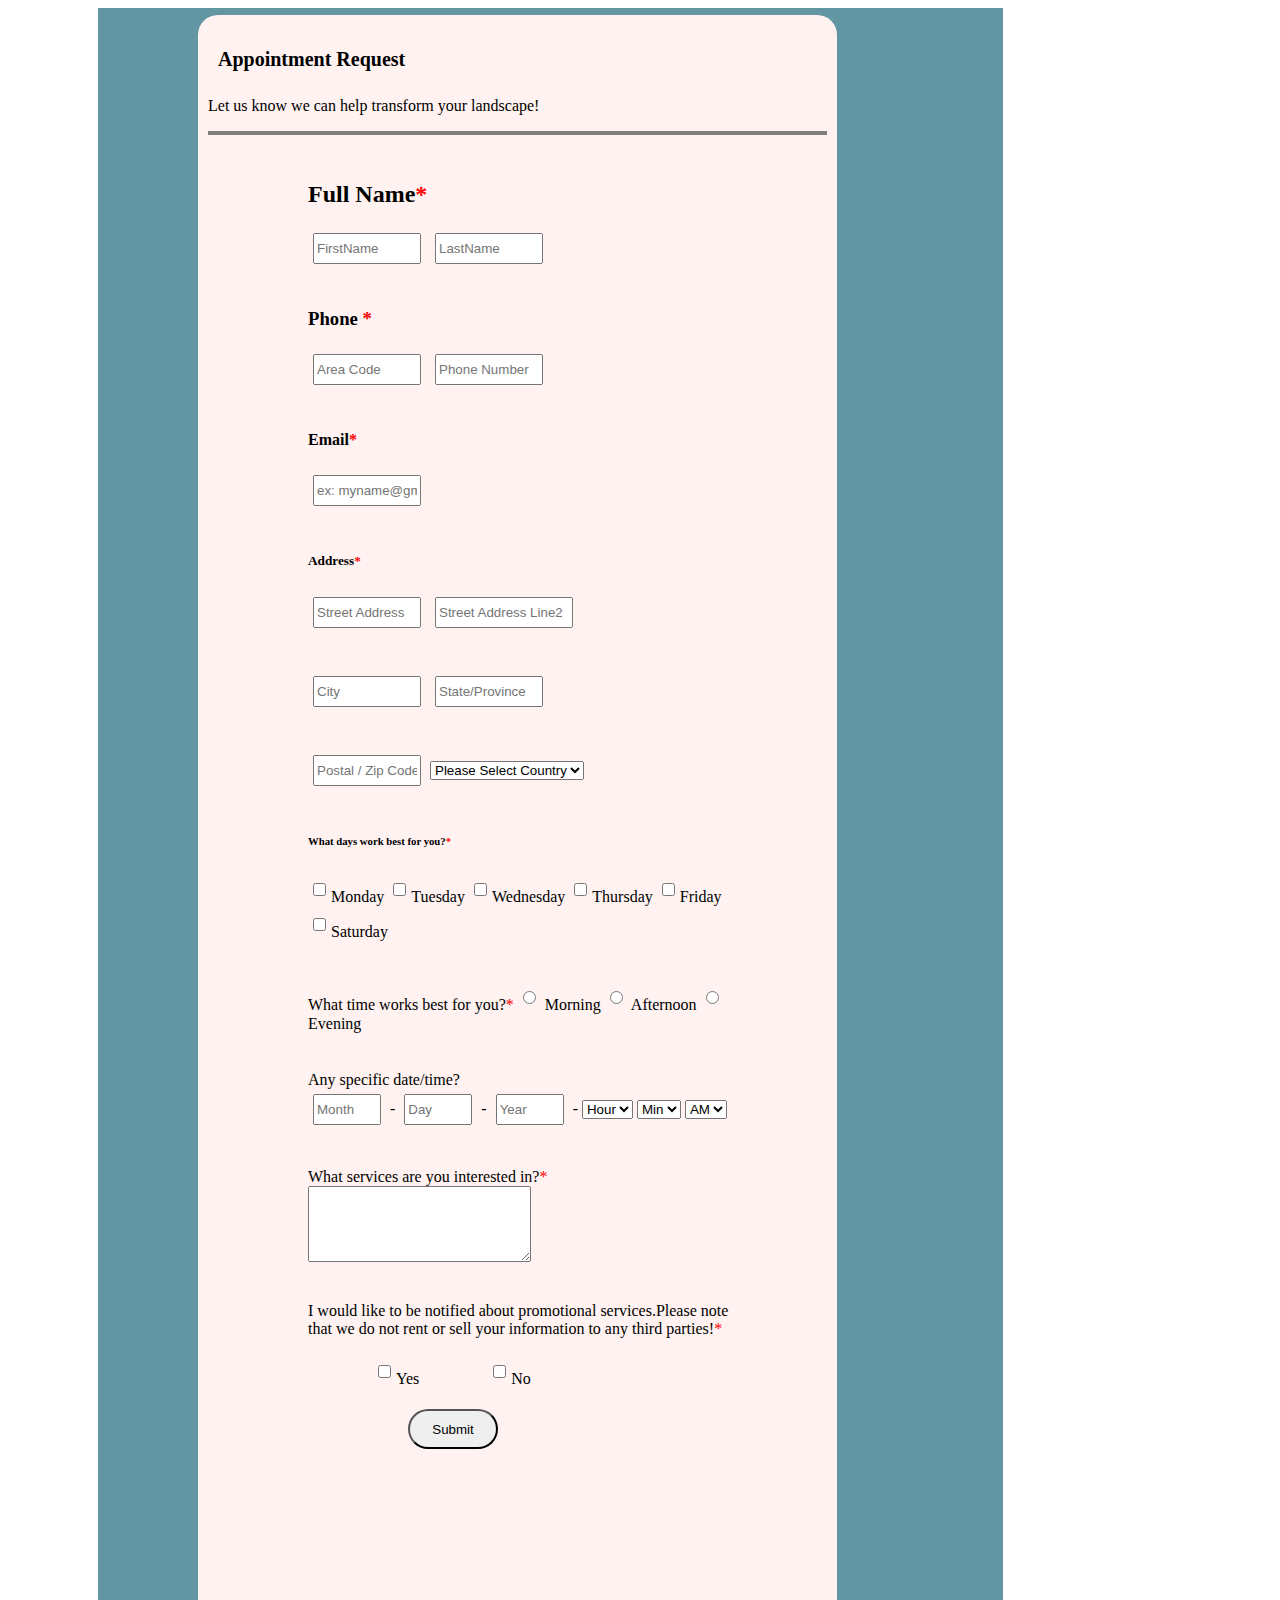
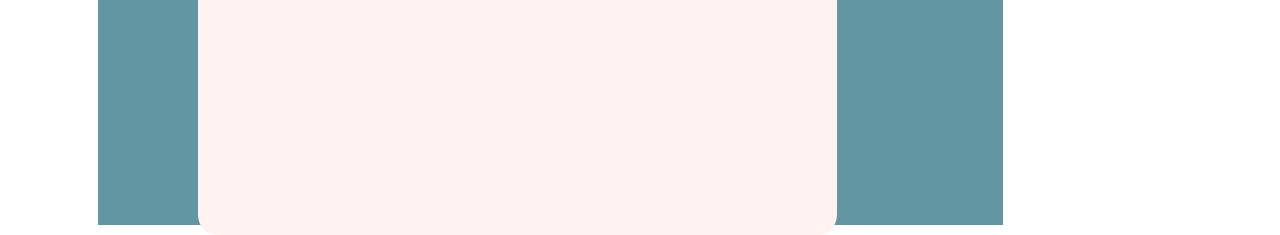
<file: index.html>
<!DOCTYPE html>
<html lang="en">
    <head>
        <style>
            h1{
                padding: 10px;
                font-size: 20px;
                font-weight: bold;
            }
            div{
                width: 70%;
                text-align: left;
                padding: 10px;
                margin-left: 90px;
            }
            .form-control{
                width: 100px
            }
            .message{
                font-size: x-small;
                margin-left: 5px;
                margin-top: 2px;
                color: grey;
            }
            span{
                color:red
            }
            textarea{
                width: 50%;
                height: 70px;
            }
            .confirmation{
                margin-left: 70px;
            }
            input{
                height: 25px;
                margin: 5px;
            }
            button{
              height: 40px;
              width: 90px;
              border-radius: 50px; 
              margin-left: 100px;
            }
        </style>
    </head>
    <body>
        <div style="background-color:rgba(95, 147, 160, 0.973);  height:200vh; padding-top:7px;">
           <div style="background-color: rgb(255, 242, 240); border-radius: 20px;height:200vh  ">
                 <h1>Appointment Request</h1>
                 <p>Let us know we can help transform your landscape!</p>
                 <p style="border-style: solid; border-width: 2px; border-color: grey;"></p>
                 <form>
    
                    <div>
                        <h2> Full Name<span>*</span> </h2>   
                        <input style="width: 100px" type="text" placeholder="FirstName" />
                        <input style="width: 100px" type="text" placeholder="LastName"  >
                    </div>
                    <div>
                        <h3> Phone <span>*</span> </h3>   
                        <input style="width: 100px" type="text" placeholder="Area Code"/>
                        <input style="width: 100px" type="text" placeholder="Phone Number" >
                    </div>
                    <div>
                        <h4> Email<span>*</span> </h4>   
                        <input style="width: 100px" type="text" placeholder="ex: myname@gmail.com" />
                    </div>
                    <div>
                        <h5> Address<span>*</span> </h5>   
                        <input style="width: 100px" type="text" placeholder="Street Address" />
                        <input style="width: 130px" type="text" placeholder="Street Address Line2"  >
                    </div>
                    <br>
                    <div>  
                        <input style="width: 100px" type="text" placeholder="City" />
                        <input style="width: 100px" type="text" placeholder="State/Province"  >
                    </div>
                    <br>
                    <div>  
                        <input style="width: 100px" type="text" placeholder="Postal / Zip Code" />
                        <select>
                            <option value="Please Select">Please Select Country</option>
                            <option value="Andhra Pradesh">India</option> 
                        </select> 
                    </div>

                    
                    <div>
                        <h6> What days work best for you?<span>*</span></h6>
                        <input type="checkbox" id="day1" name="day1" value="Monday">Monday                    
                        <input type="checkbox" id="day2" name="day2" value="Tuesday">Tuesday
                        <input type="checkbox" id="day3" name="day3" value="Wednesday">Wednesday
                        <input type="checkbox" id="day1" name="day1" value="Thursday">Thursday
                        <input type="checkbox" id="day2" name="day2" value="Friday">Friday
                        <input type="checkbox" id="day3" name="day3" value="Saturday">Saturday
                    </div>
                    <br>
                    <div>
                        <h7>What time works best for you?<span>*</span></h7>
                        <input type="radio" name="day"  id="dayMorning" value="Morning"  />
                        <label for="dayMorning">Morning</label>
                        <input type="radio" name="day" id="dayAfternoon" value="Afternoon" />
                        <label for="dayMorning">Afternoon</label>
                        <input type="radio" name="day"  id="dayEvening" value="Morning"  />
                        <label for="dayEvening">Evening</label>
                    </div>
                    <br>
                   <div>
                        <h8>Any specific date/time?</h8>
                        <br>
                        <input style="width: 60px" type="text" placeholder="Month" /> - 
                        <input style="width: 60px" type="text" placeholder="Day" /> - 
                        <input style="width: 60px" type="text" placeholder="Year" /> -  
                          <!-- <i class="fas fa-calendar"></i> -->
                         <select>  
                           <option  value="Please Select">Hour</option>  
                        </select> 
                        <select>  
                            <option  value="Please Select">Min</option>  
                         </select> 
                         <select>  
                            <option  value="Please Select">AM</option>  
                         </select> 
                    </div>  
                    
                    <br> 
                    <div>
                        <h9>What services are you interested in?<span>*</span></h9><br>
                        <textarea>
                        </textarea>
                    </div>  
                    <div>
                        <p>
                            I would like to be notified about promotional services.Please note that we do 
                            not rent or sell your information to any third parties!<span>*</span>
                        </p>
                        <input class="confirmation" type="checkbox" id="confirm"  value="Yes">Yes                   
                        <input class="confirmation" type="checkbox" id="confirm"  value="No">No
                    </div>
                    <div>
                        <button >Submit</button>
                    </div>
                    
                 </form>
                
           </div>
        </div>
    </body>
</html>
</file>
